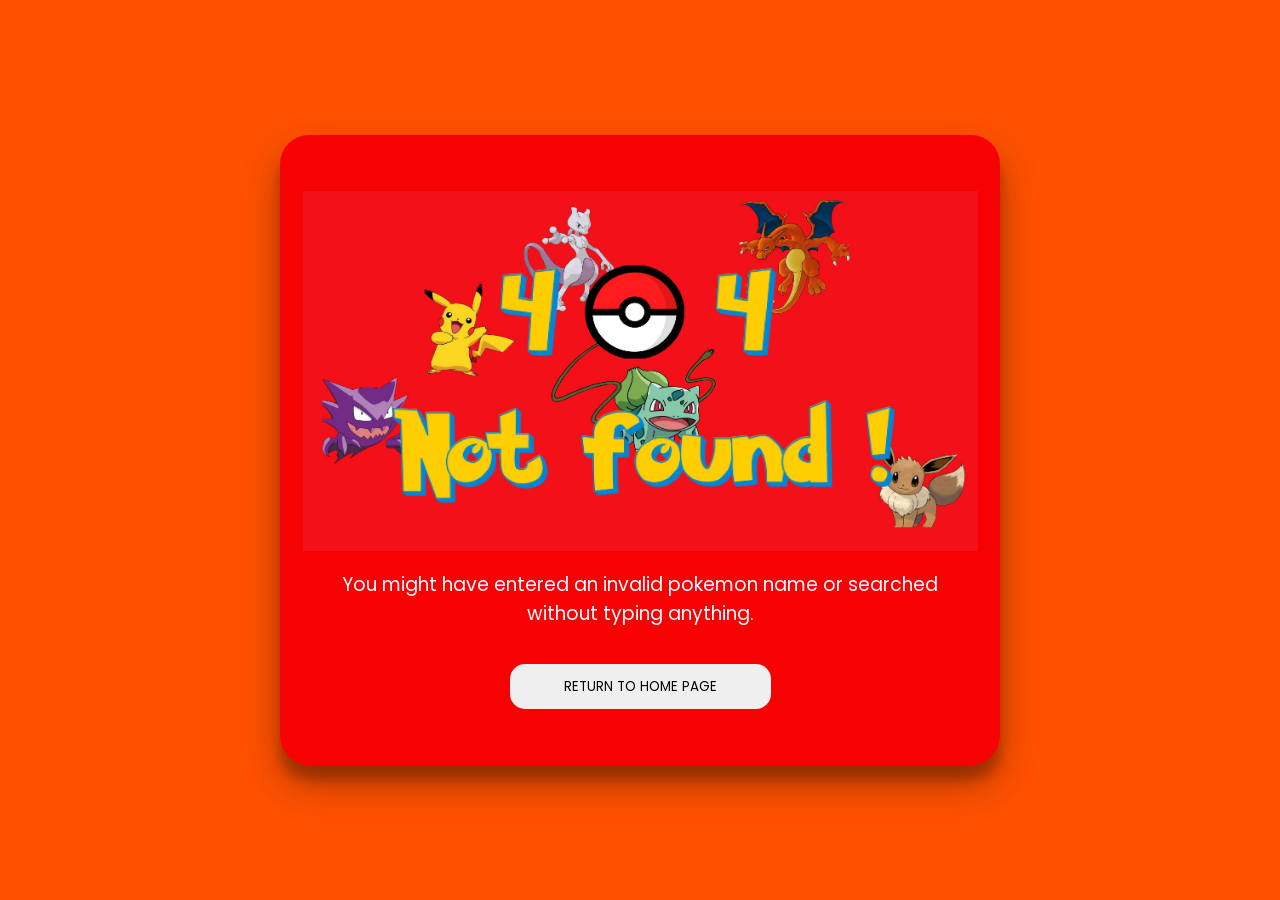
<file: errorpageindex.html>
<!DOCTYPE html>
<html lang="en">
<head>
    <meta charset="UTF-8">
    <meta name="viewport" content="width=device-width, initial-scale=1.0">
    <title>404 Pokemon Not Found</title>
    <link rel="stylesheet" href="errorpagestyle.css">
</head>
<body>
    <div class="container">
        <div class="errorbox">
            <img class="img" src="poke.jpg">
            <p class="text">You might have entered an invalid pokemon name or searched without typing anything.</p>
            
            <button id="btn">RETURN TO HOME PAGE</button>
            <script type="text/javascript">
                document.getElementById("btn").onclick = function () {
                    location.href = "index.html";
                };
            </script>
        </div>
    </div>    
</body>
</html>
</file>
<file: errorpagestyle.css>
@import url('https://fonts.googleapis.com/css2?family=Poppins:ital,wght@0,100;0,200;0,300;0,400;0,500;0,600;0,700;0,800;0,900;1,100;1,200;1,300;1,400;1,500;1,600;1,700;1,800;1,900&family=Urbanist:ital,wght@0,100..900;1,100..900&display=swap');

@font-face {
    font-family: funky;
    src: url('./Pokemon-Solid.ttf');
}

*{
    font-family: Poppins;
}

body{
    background: rgb(255, 81, 0);
}

.container{
    height:40%;
    width:100%;
    display: flex;
    position: absolute;
    top:0;
    bottom: 0;
    left: 0;
    right: 0;
    margin: auto;
    align-items: center;
    justify-content: center;
}

.errorbox{
    position:absolute;
    height:70vh;
    width:80vh;
    
    display: flex;
    flex-direction: column;
    align-items: center;
    justify-content: center;
    background-color: rgb(247, 2, 2);
    border-radius: 29px;

    box-shadow: rgba(0, 0, 0, 0.3) 0px 19px 38px, rgba(0, 0, 0, 0.22) 0px 15px 12px;
}

.text,.link{
    margin-left: 5%;
    margin-right: 5%;
    /* font-family:'Lucida Sans', 'Lucida Sans Regular', 'Lucida Grande', 'Lucida Sans Unicode', Geneva, Verdana, sans-serif; */
    
    align-items: center;
    color: aliceblue;
    font-size: 19px;
}

.link{
    color: yellow;
}
.img{
    position:relative;
    height:40vh;
    width:75vh; 
}

#btn{
    margin-top: 17px;
    height : 5vh;
    width:29vh;
    border-radius: 15px;
    border: 1px;
}

#btn:hover{
    background-color:yellow;
    box-shadow: rgba(0, 0, 0, 0.56) 0px 22px 70px 4px;
}

.text{
    text-align: center;
}
</file>
